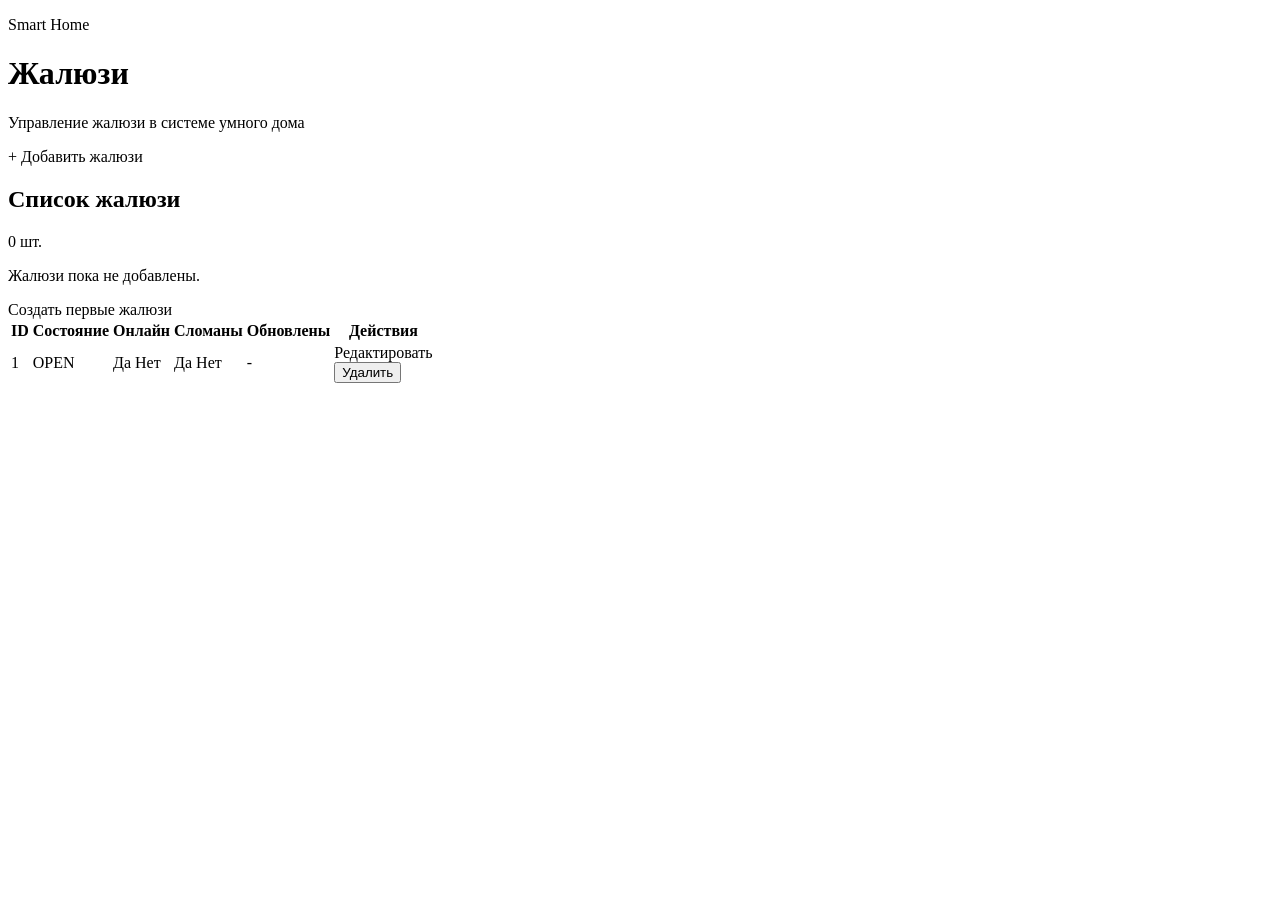
<file: src/main/resources/templates/blinds/index.html>
<!DOCTYPE html>
<html lang="ru" xmlns:th="http://www.thymeleaf.org">
<head>
  <meta charset="UTF-8">
  <title>Blinds</title>
  <meta name="viewport" content="width=device-width, initial-scale=1.0">
  <link rel="stylesheet" th:href="@{/css/admin.css}">
</head>
<body>
<div class="page">
  <header class="page-header">
    <div>
      <p class="eyebrow">Smart Home</p>
      <h1>Жалюзи</h1>
      <p class="subtitle">Управление жалюзи в системе умного дома</p>
    </div>

    <a class="btn btn-primary" th:href="@{/blinds/new}">+ Добавить жалюзи</a>
  </header>

  <section class="card">
    <div class="card-header">
      <h2>Список жалюзи</h2>
      <span class="badge" th:text="${#lists.size(blindsList)} + ' шт.'">0 шт.</span>
    </div>

    <div th:if="${#lists.isEmpty(blindsList)}" class="empty-state">
      <p>Жалюзи пока не добавлены.</p>
      <a class="btn btn-primary" th:href="@{/blinds/new}">Создать первые жалюзи</a>
    </div>

    <div th:if="${!#lists.isEmpty(blindsList)}" class="table-wrapper">
      <table class="data-table">
        <thead>
        <tr>
          <th>ID</th>
          <th>Состояние</th>
          <th>Онлайн</th>
          <th>Сломаны</th>
          <th>Обновлены</th>
          <th>Действия</th>
        </tr>
        </thead>
        <tbody>
        <tr th:each="blinds : ${blindsList}">
          <td th:text="${blinds.id}">1</td>
          <td th:text="${blinds.state}">OPEN</td>

          <td>
                        <span class="status-pill status-success"
                              th:if="${blinds.isOnline}">Да</span>
            <span class="status-pill status-muted"
                  th:unless="${blinds.isOnline}">Нет</span>
          </td>

          <td>
                        <span class="status-pill status-danger"
                              th:if="${blinds.isBroken}">Да</span>
            <span class="status-pill status-success"
                  th:unless="${blinds.isBroken}">Нет</span>
          </td>

          <td th:text="${#temporals.format(blinds.updatedAt, 'dd.MM.yyyy HH:mm')}">-</td>

          <td>
            <div class="actions">
              <a class="btn btn-secondary"
                 th:href="@{/blinds/{id}/edit(id=${blinds.id})}">
                Редактировать
              </a>

              <form th:action="@{/blinds/{id}/delete(id=${blinds.id})}" method="post"
                    onsubmit="return confirm('Удалить жалюзи?');">
                <button type="submit" class="btn btn-danger">Удалить</button>
              </form>
            </div>
          </td>
        </tr>
        </tbody>
      </table>
    </div>
  </section>
</div>
</body>
</html>
</file>
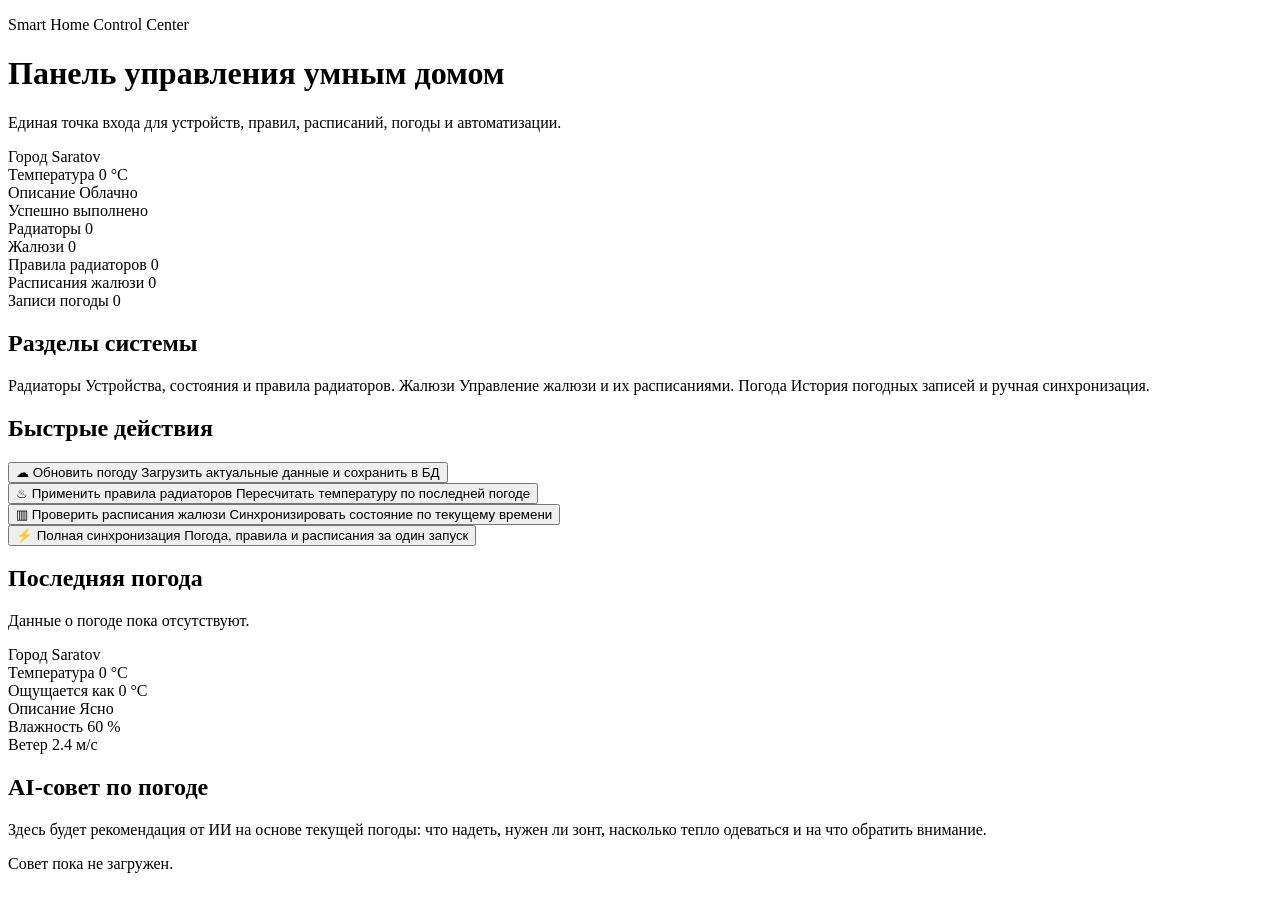
<file: src/main/resources/templates/dashboard/index.html>
<!DOCTYPE html>
<html lang="ru" xmlns:th="http://www.thymeleaf.org">
<head>
  <meta charset="UTF-8">
  <title>Dashboard — Smart Home</title>
  <meta name="viewport" content="width=device-width, initial-scale=1.0">
  <link rel="stylesheet" th:href="@{/css/admin.css}">
</head>
<body>
<div class="page">
  <header class="dashboard-hero">
    <div class="dashboard-hero__content">
      <p class="eyebrow">Smart Home Control Center</p>
      <h1>Панель управления умным домом</h1>
      <p class="subtitle">
        Единая точка входа для устройств, правил, расписаний, погоды и автоматизации.
      </p>
    </div>

    <div class="dashboard-orbit">
      <div class="orbit-card orbit-card--main">
        <span class="orbit-label">Город</span>
        <span class="orbit-value" th:text="${city}">Saratov</span>
      </div>

      <div class="orbit-card orbit-card--small" th:if="${latestWeather != null}">
        <span class="orbit-label">Температура</span>
        <span class="orbit-value" th:text="${latestWeather.temp} + ' °C'">0 °C</span>
      </div>

      <div class="orbit-card orbit-card--small" th:if="${latestWeather != null}">
        <span class="orbit-label">Описание</span>
        <span class="orbit-value" th:text="${latestWeather.description}">Облачно</span>
      </div>
    </div>
  </header>

  <div th:if="${successMessage}" class="alert-success" th:text="${successMessage}">
    Успешно выполнено
  </div>

  <section class="dashboard-stats">
    <div class="stat-card">
      <span class="stat-title">Радиаторы</span>
      <span class="stat-value" th:text="${radiatorsCount}">0</span>
    </div>

    <div class="stat-card">
      <span class="stat-title">Жалюзи</span>
      <span class="stat-value" th:text="${blindsCount}">0</span>
    </div>

    <div class="stat-card">
      <span class="stat-title">Правила радиаторов</span>
      <span class="stat-value" th:text="${rulesCount}">0</span>
    </div>

    <div class="stat-card">
      <span class="stat-title">Расписания жалюзи</span>
      <span class="stat-value" th:text="${schedulesCount}">0</span>
    </div>

    <div class="stat-card">
      <span class="stat-title">Записи погоды</span>
      <span class="stat-value" th:text="${weatherCount}">0</span>
    </div>
  </section>

  <section class="card section-spacing">
    <div class="card-header">
      <h2>Разделы системы</h2>
    </div>

    <div class="menu-grid">
      <a class="menu-card" th:href="@{/radiators}">
        <span class="menu-card__title">Радиаторы</span>
        <span class="menu-card__text">Устройства, состояния и правила радиаторов.</span>
      </a>

      <a class="menu-card" th:href="@{/blinds}">
        <span class="menu-card__title">Жалюзи</span>
        <span class="menu-card__text">Управление жалюзи и их расписаниями.</span>
      </a>

      <a class="menu-card" th:href="@{/weather}">
        <span class="menu-card__title">Погода</span>
        <span class="menu-card__text">История погодных записей и ручная синхронизация.</span>
      </a>
    </div>
  </section>

  <section class="dashboard-grid">
    <section class="card dashboard-panel">
      <div class="card-header">
        <h2>Быстрые действия</h2>
      </div>

      <div class="quick-actions">
        <form th:action="@{/dashboard/weather/sync}" method="post">
          <button class="action-tile" type="submit">
            <span class="action-icon">☁</span>
            <span class="action-title">Обновить погоду</span>
            <span class="action-subtitle">Загрузить актуальные данные и сохранить в БД</span>
          </button>
        </form>

        <form th:action="@{/dashboard/sync/radiators}" method="post">
          <button class="action-tile" type="submit">
            <span class="action-icon">♨</span>
            <span class="action-title">Применить правила радиаторов</span>
            <span class="action-subtitle">Пересчитать температуру по последней погоде</span>
          </button>
        </form>

        <form th:action="@{/dashboard/sync/blinds}" method="post">
          <button class="action-tile" type="submit">
            <span class="action-icon">▥</span>
            <span class="action-title">Проверить расписания жалюзи</span>
            <span class="action-subtitle">Синхронизировать состояние по текущему времени</span>
          </button>
        </form>

        <form th:action="@{/dashboard/sync/all}" method="post">
          <button class="action-tile action-tile--accent" type="submit">
            <span class="action-icon">⚡</span>
            <span class="action-title">Полная синхронизация</span>
            <span class="action-subtitle">Погода, правила и расписания за один запуск</span>
          </button>
        </form>
      </div>
    </section>

    <section class="card dashboard-panel">
      <div class="card-header">
        <h2>Последняя погода</h2>
      </div>

      <div th:if="${latestWeather == null}" class="empty-state compact-empty">
        <p>Данные о погоде пока отсутствуют.</p>
      </div>

      <div th:if="${latestWeather != null}" class="weather-grid">
        <div class="weather-item">
          <span class="weather-label">Город</span>
          <span class="weather-value" th:text="${latestWeather.name}">Saratov</span>
        </div>

        <div class="weather-item">
          <span class="weather-label">Температура</span>
          <span class="weather-value" th:text="${latestWeather.temp} + ' °C'">0 °C</span>
        </div>

        <div class="weather-item">
          <span class="weather-label">Ощущается как</span>
          <span class="weather-value" th:text="${latestWeather.feelsLike} + ' °C'">0 °C</span>
        </div>

        <div class="weather-item">
          <span class="weather-label">Описание</span>
          <span class="weather-value" th:text="${latestWeather.description}">Ясно</span>
        </div>

        <div class="weather-item">
          <span class="weather-label">Влажность</span>
          <span class="weather-value" th:text="${latestWeather.humidity} + ' %'">60 %</span>
        </div>

        <div class="weather-item">
          <span class="weather-label">Ветер</span>
          <span class="weather-value" th:text="${latestWeather.windSpeed} + ' м/с'">2.4 м/с</span>
        </div>
      </div>
    </section>
  </section>

  <section class="dashboard-grid">
    <section class="card dashboard-panel">
      <div class="card-header">
        <h2>AI-совет по погоде</h2>
      </div>

      <div class="ai-advice-block">
        <div th:if="${aiAdvice == null or #strings.isEmpty(aiAdvice)}">
          <p class="ai-advice-description">
            Здесь будет рекомендация от ИИ на основе текущей погоды:
            что надеть, нужен ли зонт, насколько тепло одеваться и на что обратить внимание.
          </p>

          <div class="empty-state compact-empty">
            <p>Совет пока не загружен.</p>
          </div>
        </div>

        <div th:if="${aiAdvice != null and !#strings.isEmpty(aiAdvice)}" class="ai-advice-result">
          <p th:text="${aiAdvice}"></p>
        </div>
      </div>
    </section>
  </section>
</div>
</body>
</html>
</file>
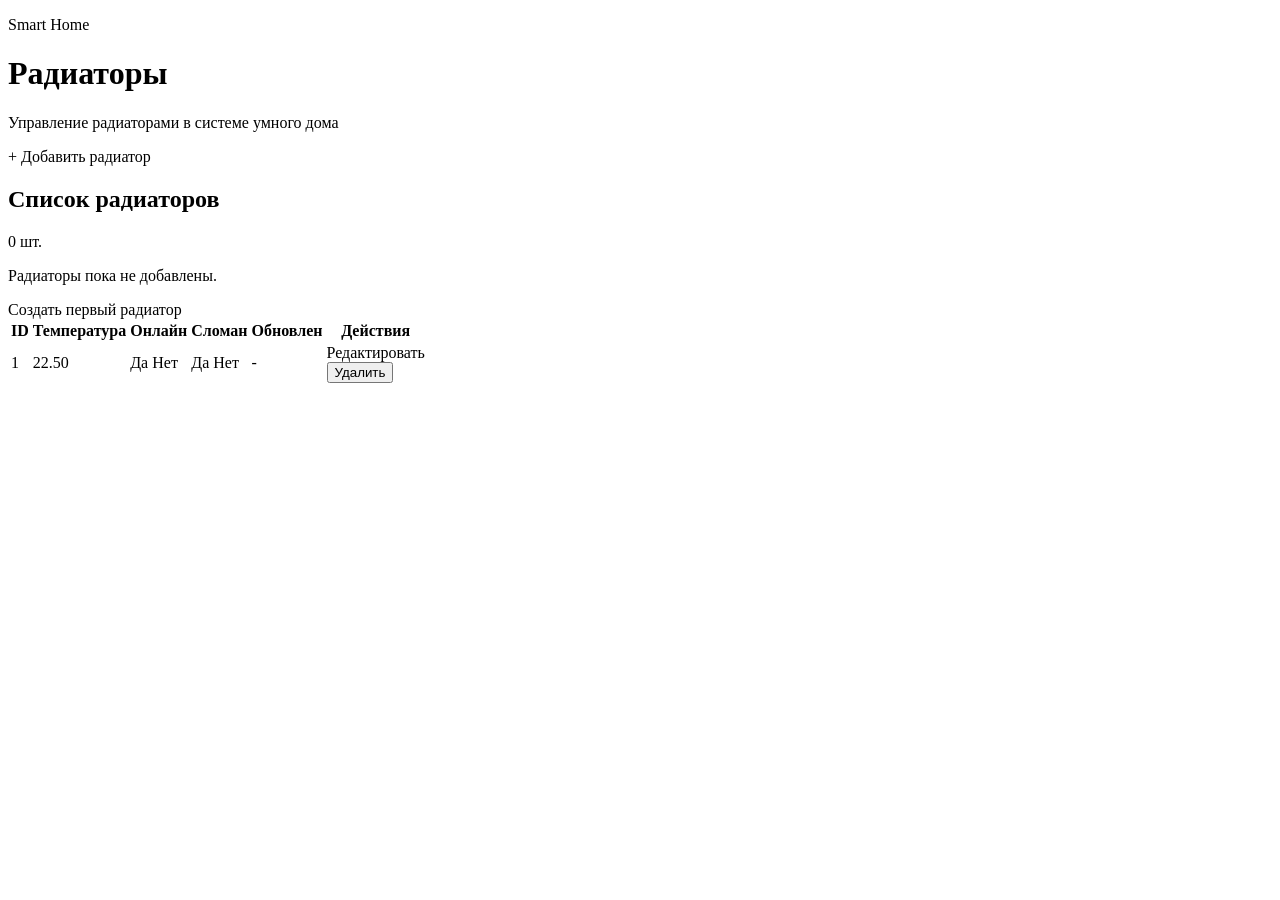
<file: src/main/resources/templates/radiators/index.html>
<!DOCTYPE html>
<html lang="ru" xmlns:th="http://www.thymeleaf.org">
<head>
    <meta charset="UTF-8">
    <title>Radiators</title>
    <meta name="viewport" content="width=device-width, initial-scale=1.0">
    <link rel="stylesheet" th:href="@{/css/admin.css}">
</head>
<body>
<div class="page">
    <header class="page-header">
        <div>
            <p class="eyebrow">Smart Home</p>
            <h1>Радиаторы</h1>
            <p class="subtitle">Управление радиаторами в системе умного дома</p>
        </div>

        <a class="btn btn-primary" th:href="@{/radiators/new}">+ Добавить радиатор</a>
    </header>

    <section class="card">
        <div class="card-header">
            <h2>Список радиаторов</h2>
            <span class="badge" th:text="${#lists.size(radiators)} + ' шт.'">0 шт.</span>
        </div>

        <div th:if="${#lists.isEmpty(radiators)}" class="empty-state">
            <p>Радиаторы пока не добавлены.</p>
            <a class="btn btn-primary" th:href="@{/radiators/new}">Создать первый радиатор</a>
        </div>

        <div th:if="${!#lists.isEmpty(radiators)}" class="table-wrapper">
            <table class="data-table">
                <thead>
                <tr>
                    <th>ID</th>
                    <th>Температура</th>
                    <th>Онлайн</th>
                    <th>Сломан</th>
                    <th>Обновлен</th>
                    <th>Действия</th>
                </tr>
                </thead>
                <tbody>
                <tr th:each="radiator : ${radiators}">
                    <td th:text="${radiator.id}">1</td>
                    <td th:text="${radiator.temp}">22.50</td>

                    <td>
                        <span class="status-pill status-success"
                              th:if="${radiator.isOnline}">Да</span>
                        <span class="status-pill status-muted"
                              th:unless="${radiator.isOnline}">Нет</span>
                    </td>

                    <td>
                        <span class="status-pill status-danger"
                              th:if="${radiator.isBroken}">Да</span>
                        <span class="status-pill status-success"
                              th:unless="${radiator.isBroken}">Нет</span>
                    </td>

                    <td th:text="${#temporals.format(radiator.updatedAt, 'dd.MM.yyyy HH:mm')}">-</td>

                    <td>
                        <div class="actions">
                            <a class="btn btn-secondary"
                               th:href="@{/radiators/{id}/edit(id=${radiator.id})}">
                                Редактировать
                            </a>

                            <form th:action="@{/radiators/{id}/delete(id=${radiator.id})}" method="post"
                                  onsubmit="return confirm('Удалить радиатор?');">
                                <button type="submit" class="btn btn-danger">Удалить</button>
                            </form>
                        </div>
                    </td>
                </tr>
                </tbody>
            </table>
        </div>
    </section>
</div>
</body>
</html>
</file>
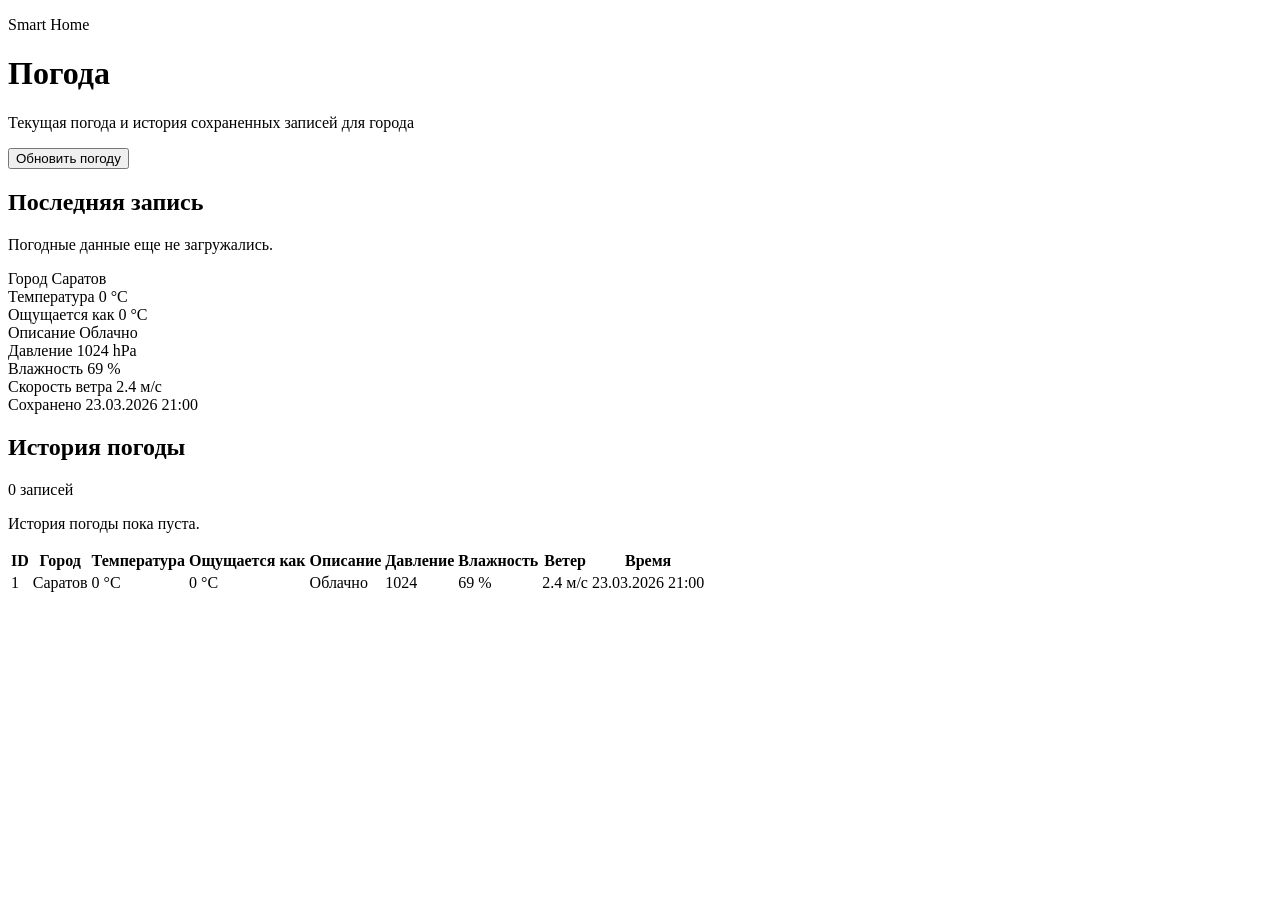
<file: src/main/resources/templates/weather/index.html>
<!DOCTYPE html>
<html lang="ru" xmlns:th="http://www.thymeleaf.org">
<head>
  <meta charset="UTF-8">
  <title>Погода</title>
  <meta name="viewport" content="width=device-width, initial-scale=1.0">
  <link rel="stylesheet" th:href="@{/css/admin.css}">
</head>
<body>
<div class="page">
  <header class="page-header">
    <div>
      <p class="eyebrow">Smart Home</p>
      <h1>Погода</h1>
      <p class="subtitle">
        Текущая погода и история сохраненных записей
        <span th:if="${city != null}" th:text="'для города ' + ${city}">для города</span>
      </p>
    </div>

    <form th:action="@{/weather/sync}" method="post">
      <button type="submit" class="btn btn-primary">Обновить погоду</button>
    </form>
  </header>

  <section class="card">
    <div class="card-header">
      <h2>Последняя запись</h2>
    </div>

    <div th:if="${latestWeather == null}" class="empty-state compact-empty">
      <p>Погодные данные еще не загружались.</p>
    </div>

    <div th:if="${latestWeather != null}" class="weather-grid">
      <div class="weather-item">
        <span class="weather-label">Город</span>
        <span class="weather-value" th:text="${latestWeather.name}">Саратов</span>
      </div>

      <div class="weather-item">
        <span class="weather-label">Температура</span>
        <span class="weather-value" th:text="${latestWeather.temp} + ' °C'">0 °C</span>
      </div>

      <div class="weather-item">
        <span class="weather-label">Ощущается как</span>
        <span class="weather-value" th:text="${latestWeather.feelsLike} + ' °C'">0 °C</span>
      </div>

      <div class="weather-item">
        <span class="weather-label">Описание</span>
        <span class="weather-value" th:text="${latestWeather.description}">Облачно</span>
      </div>

      <div class="weather-item">
        <span class="weather-label">Давление</span>
        <span class="weather-value" th:text="${latestWeather.pressure} + ' hPa'">1024 hPa</span>
      </div>

      <div class="weather-item">
        <span class="weather-label">Влажность</span>
        <span class="weather-value" th:text="${latestWeather.humidity} + ' %'">69 %</span>
      </div>

      <div class="weather-item">
        <span class="weather-label">Скорость ветра</span>
        <span class="weather-value" th:text="${latestWeather.windSpeed} + ' м/с'">2.4 м/с</span>
      </div>

      <div class="weather-item">
        <span class="weather-label">Сохранено</span>
        <span class="weather-value"
              th:text="${#temporals.format(latestWeather.recordedAt, 'dd.MM.yyyy HH:mm')}">23.03.2026 21:00</span>
      </div>
    </div>
  </section>

  <section class="card section-spacing">
    <div class="card-header">
      <h2>История погоды</h2>
      <span class="badge" th:text="${#lists.size(weatherHistory)} + ' записей'">0 записей</span>
    </div>

    <div th:if="${#lists.isEmpty(weatherHistory)}" class="empty-state compact-empty">
      <p>История погоды пока пуста.</p>
    </div>

    <div th:if="${!#lists.isEmpty(weatherHistory)}" class="table-wrapper">
      <table class="data-table">
        <thead>
        <tr>
          <th>ID</th>
          <th>Город</th>
          <th>Температура</th>
          <th>Ощущается как</th>
          <th>Описание</th>
          <th>Давление</th>
          <th>Влажность</th>
          <th>Ветер</th>
          <th>Время</th>
        </tr>
        </thead>
        <tbody>
        <tr th:each="weather : ${weatherHistory}">
          <td th:text="${weather.id}">1</td>
          <td th:text="${weather.name}">Саратов</td>
          <td th:text="${weather.temp} + ' °C'">0 °C</td>
          <td th:text="${weather.feelsLike} + ' °C'">0 °C</td>
          <td th:text="${weather.description}">Облачно</td>
          <td th:text="${weather.pressure}">1024</td>
          <td th:text="${weather.humidity} + ' %'">69 %</td>
          <td th:text="${weather.windSpeed} + ' м/с'">2.4 м/с</td>
          <td th:text="${#temporals.format(weather.recordedAt, 'dd.MM.yyyy HH:mm')}">23.03.2026 21:00</td>
        </tr>
        </tbody>
      </table>
    </div>
  </section>
</div>
</body>
</html>
</file>
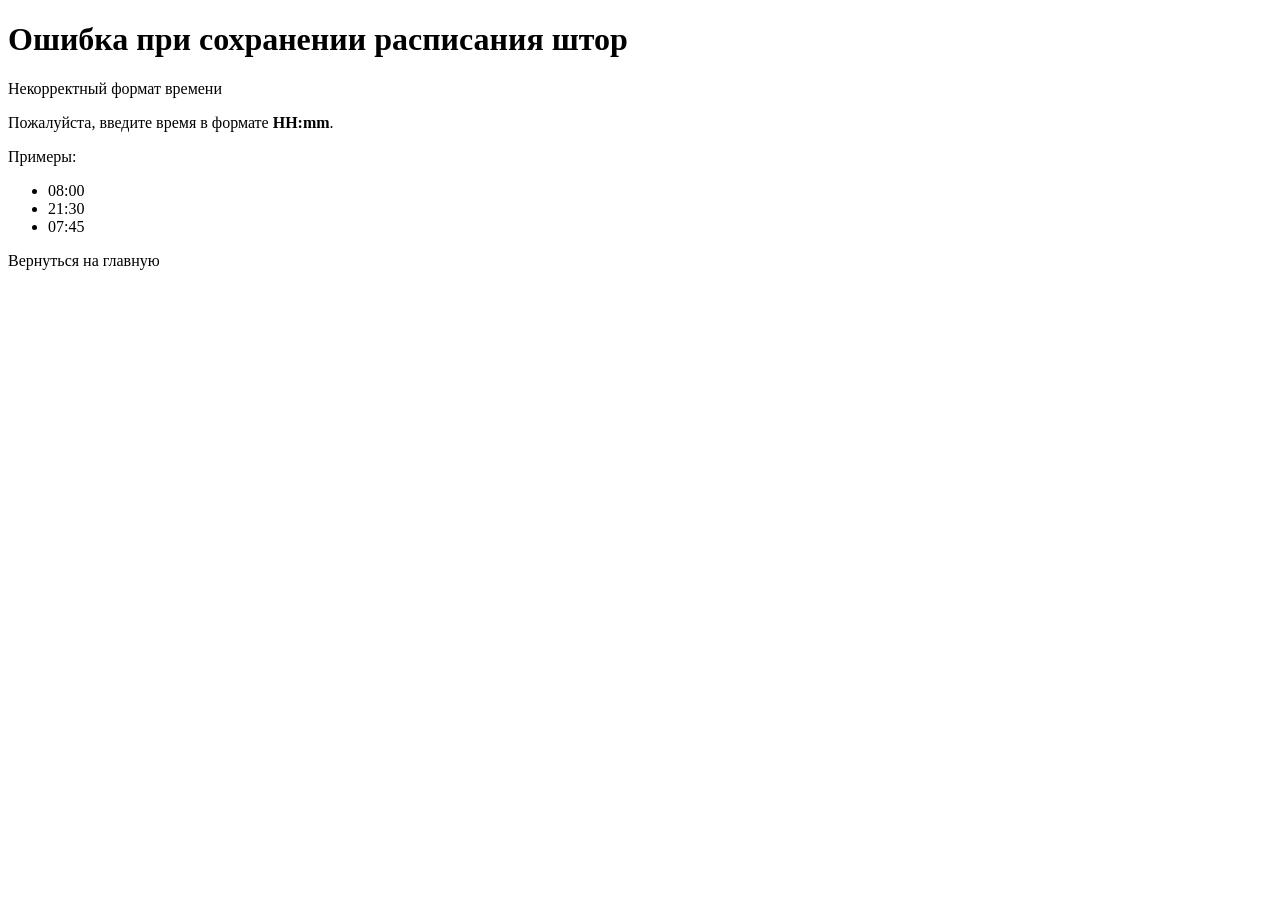
<file: src/main/resources/templates/curtainsError.html>
<!DOCTYPE html>
<html lang="ru" xmlns:th="http://www.thymeleaf.org">
<head>
  <meta charset="UTF-8">
  <title>Ошибка расписания</title>
</head>
<body>
<h1>Ошибка при сохранении расписания штор</h1>

<p th:text="${errorMessage}">
  Некорректный формат времени
</p>

<p>
  Пожалуйста, введите время в формате <b>HH:mm</b>.
</p>

<p>
  Примеры:
</p>
<ul>
  <li>08:00</li>
  <li>21:30</li>
  <li>07:45</li>
</ul>

<a th:href="@{/}">Вернуться на главную</a>
</body>
</html>
</file>
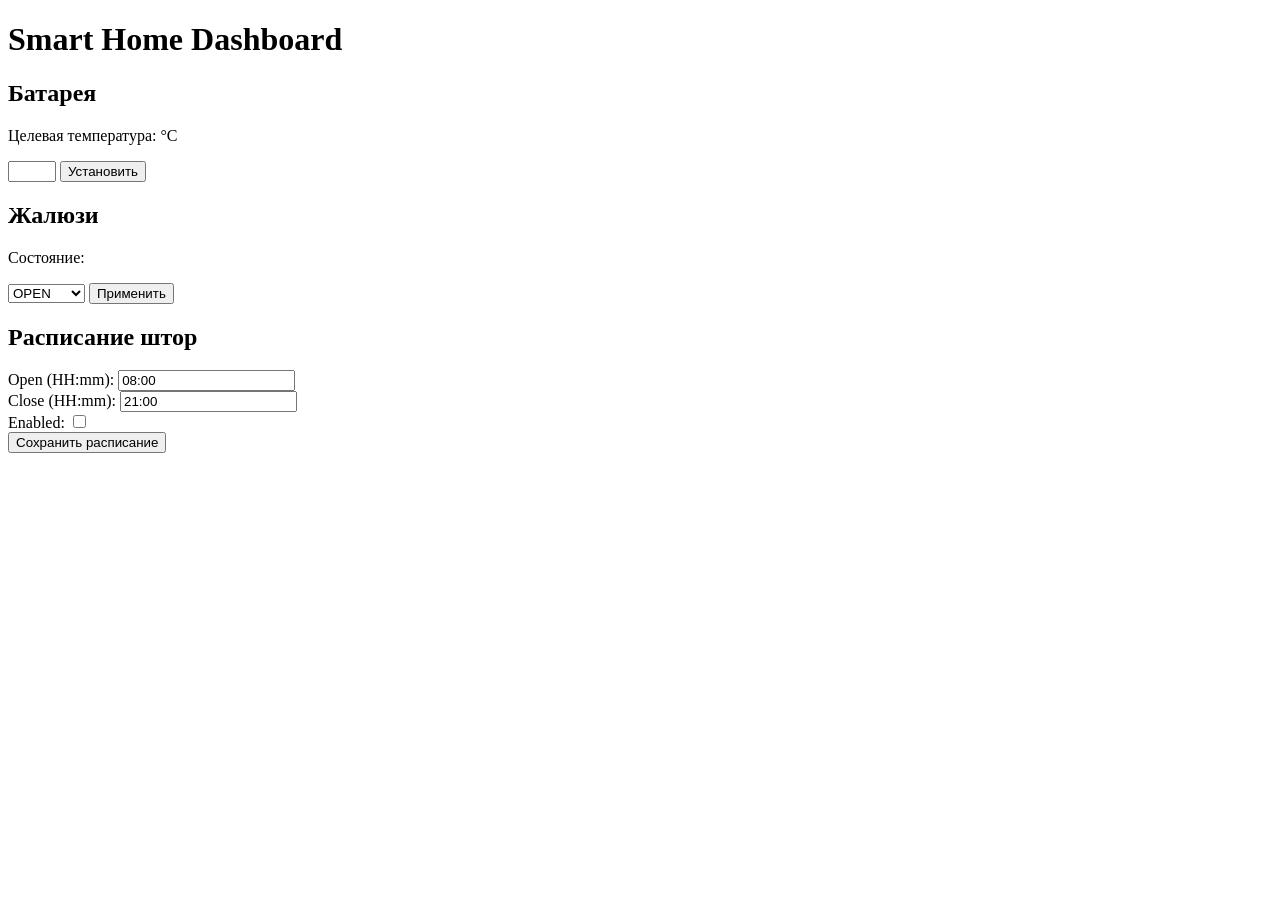
<file: src/main/resources/templates/dashboard.html>
<!doctype html>
<html lang="ru" xmlns:th="http://www.thymeleaf.org">
<head>
    <meta charset="UTF-8"/>
    <title>Smart Home</title>
</head>
<body>
<h1>Smart Home Dashboard</h1>

<h2>Батарея</h2>
<p>Целевая температура: <b th:text="${temp}"></b> °C</p>
<form method="post" action="/radiator">
    <input type="number" name="temp" min="10" max="35" />
    <button type="submit">Установить</button>
</form>

<h2>Жалюзи</h2>
<p>Состояние: <b th:text="${blinds}"></b></p>
<form method="post" action="/blinds">
    <select name="state">
        <option value="OPEN">OPEN</option>
        <option value="CLOSED">CLOSED</option>
    </select>
    <button type="submit">Применить</button>
</form>

<h2>Расписание штор</h2>
<p th:text="${schedule}"></p>
<form method="post" action="/curtains/schedule">
    <label>Open (HH:mm): <input name="openAt" value="08:00"/></label><br/>
    <label>Close (HH:mm): <input name="closeAt" value="21:00"/></label><br/>
    <label>Enabled: <input type="checkbox" name="enabled"/></label><br/>
    <button type="submit">Сохранить расписание</button>
</form>

</body>
</html>
</file>
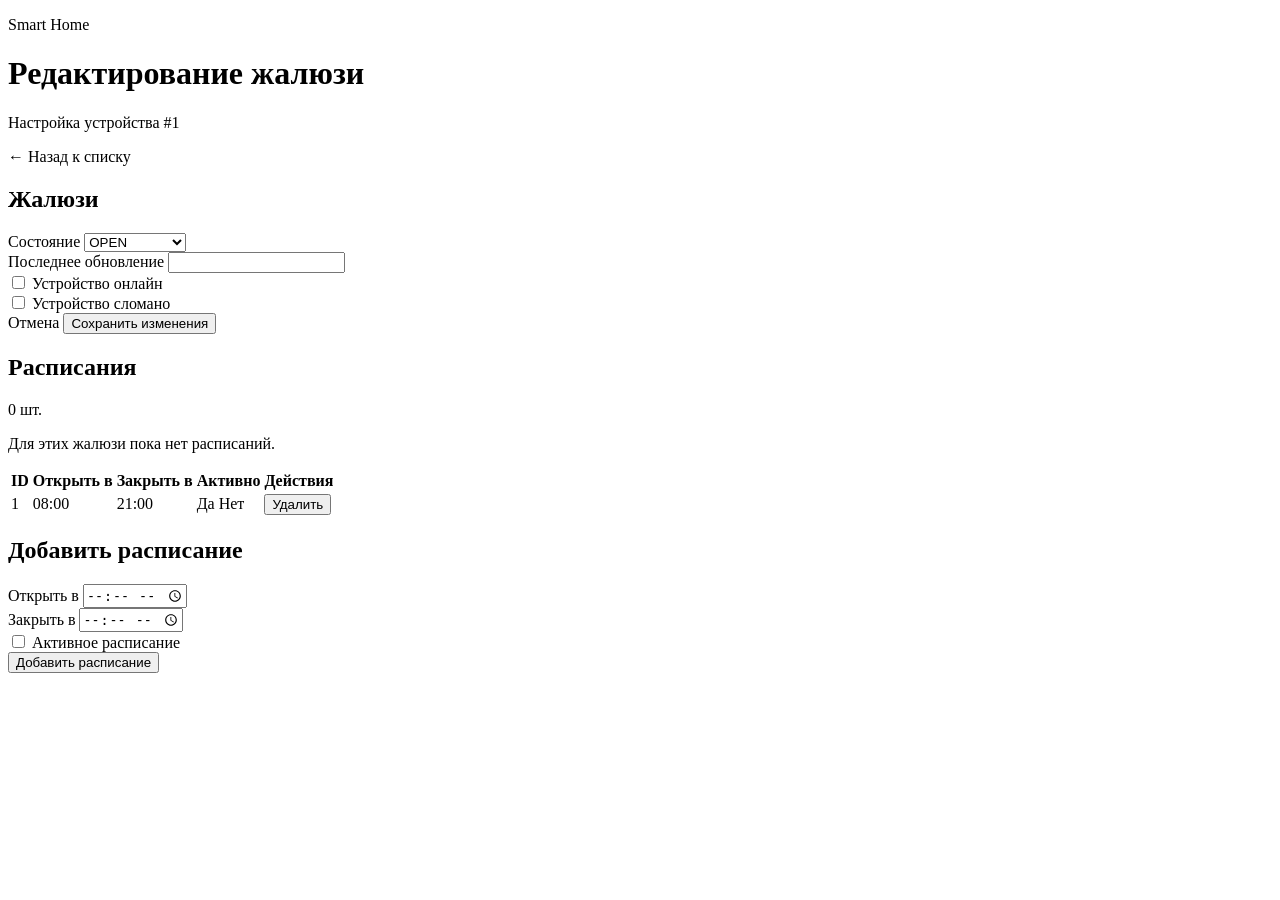
<file: src/main/resources/templates/blinds/edit.html>
<!DOCTYPE html>
<html lang="ru" xmlns:th="http://www.thymeleaf.org">
<head>
    <meta charset="UTF-8">
    <title>Редактирование жалюзи</title>
    <meta name="viewport" content="width=device-width, initial-scale=1.0">
    <link rel="stylesheet" th:href="@{/css/admin.css}">
</head>
<body>
<div class="page">
    <header class="page-header">
        <div>
            <p class="eyebrow">Smart Home</p>
            <h1>Редактирование жалюзи</h1>
            <p class="subtitle">
                Настройка устройства
                <span th:text="'#' + ${blinds.id}">#1</span>
            </p>
        </div>

        <a class="btn btn-secondary" th:href="@{/blinds}">← Назад к списку</a>
    </header>

    <section class="card form-card">
        <div class="card-header">
            <h2 th:text="'Жалюзи #' + ${blinds.id}">Жалюзи</h2>
        </div>

        <form th:action="@{/blinds/{id}(id=${blinds.id})}"
              th:object="${blinds}"
              method="post"
              class="form-grid">

            <input type="hidden" th:field="*{id}">

            <div class="form-group">
                <label for="state">Состояние</label>
                <select id="state" th:field="*{state}" required>
                    <option value="OPEN">OPEN</option>
                    <option value="CLOSED">CLOSED</option>
                    <option value="HALF_OPEN">HALF_OPEN</option>
                </select>
            </div>

            <div class="form-group">
                <label for="updatedAt">Последнее обновление</label>
                <input id="updatedAt"
                       type="text"
                       th:value="${#temporals.format(blinds.updatedAt, 'dd.MM.yyyy HH:mm')}"
                       readonly>
            </div>

            <div class="form-group checkbox-group">
                <label class="checkbox-label">
                    <input type="checkbox" th:field="*{isOnline}">
                    <span>Устройство онлайн</span>
                </label>
            </div>

            <div class="form-group checkbox-group">
                <label class="checkbox-label">
                    <input type="checkbox" th:field="*{isBroken}">
                    <span>Устройство сломано</span>
                </label>
            </div>

            <div class="form-actions">
                <a class="btn btn-secondary" th:href="@{/blinds}">Отмена</a>
                <button type="submit" class="btn btn-primary">Сохранить изменения</button>
            </div>
        </form>
    </section>

    <section class="card section-spacing">
        <div class="card-header">
            <h2>Расписания</h2>
            <span class="badge" th:text="${#lists.size(schedules)} + ' шт.'">0 шт.</span>
        </div>

        <div th:if="${#lists.isEmpty(schedules)}" class="empty-state compact-empty">
            <p>Для этих жалюзи пока нет расписаний.</p>
        </div>

        <div th:if="${!#lists.isEmpty(schedules)}" class="table-wrapper">
            <table class="data-table">
                <thead>
                <tr>
                    <th>ID</th>
                    <th>Открыть в</th>
                    <th>Закрыть в</th>
                    <th>Активно</th>
                    <th>Действия</th>
                </tr>
                </thead>
                <tbody>
                <tr th:each="schedule : ${schedules}">
                    <td th:text="${schedule.id}">1</td>
                    <td th:text="${#temporals.format(schedule.openAt, 'HH:mm')}">08:00</td>
                    <td th:text="${#temporals.format(schedule.closeAt, 'HH:mm')}">21:00</td>
                    <td>
                        <span class="status-pill status-success" th:if="${schedule.enabled}">Да</span>
                        <span class="status-pill status-muted" th:unless="${schedule.enabled}">Нет</span>
                    </td>
                    <td>
                        <div class="actions">
                            <form th:action="@{/blinds/{blindId}/schedules/{scheduleId}/delete(blindId=${blinds.id}, scheduleId=${schedule.id})}"
                                  method="post"
                                  onsubmit="return confirm('Удалить это расписание?');">
                                <button type="submit" class="btn btn-danger">Удалить</button>
                            </form>
                        </div>
                    </td>
                </tr>
                </tbody>
            </table>
        </div>
    </section>

    <section class="card section-spacing form-card">
        <div class="card-header">
            <h2>Добавить расписание</h2>
        </div>

        <form th:action="@{/blinds/{scheduleId}/schedules(scheduleId=${blinds.id})}"
              th:object="${newSchedule}"
              method="post"
              class="form-grid">

            <div class="form-group">
                <label for="openAt">Открыть в</label>
                <input id="openAt"
                       type="time"
                       th:field="*{openAt}"
                       required>
            </div>

            <div class="form-group">
                <label for="closeAt">Закрыть в</label>
                <input id="closeAt"
                       type="time"
                       th:field="*{closeAt}"
                       required>
            </div>

            <div class="form-group checkbox-group">
                <label class="checkbox-label">
                    <input type="checkbox" th:field="*{enabled}">
                    <span>Активное расписание</span>
                </label>
            </div>

            <div class="form-actions">
                <button type="submit" class="btn btn-primary">Добавить расписание</button>
            </div>
        </form>
    </section>
</div>
</body>
</html>
</file>
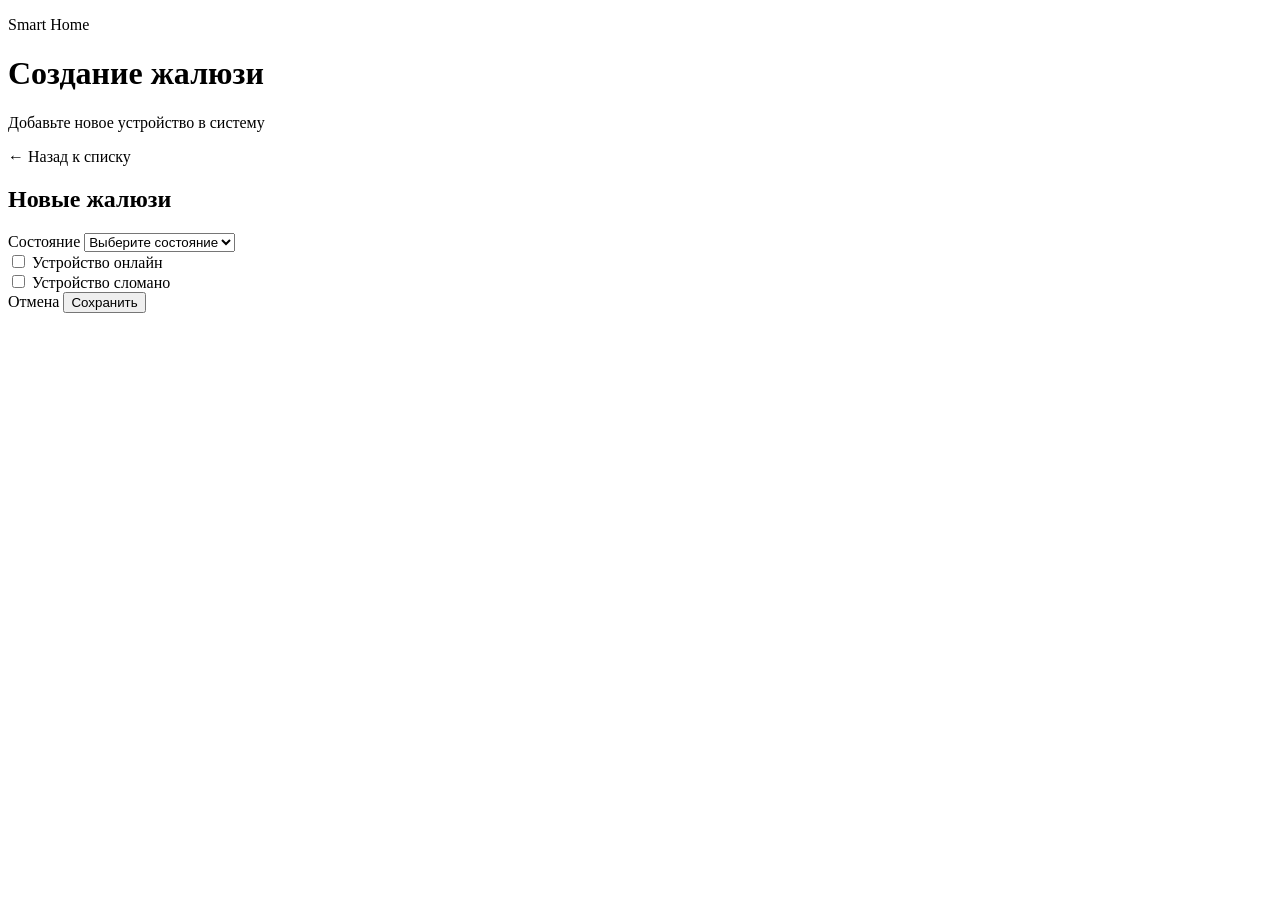
<file: src/main/resources/templates/blinds/new.html>
<!DOCTYPE html>
<html lang="ru" xmlns:th="http://www.thymeleaf.org">
<head>
  <meta charset="UTF-8">
  <title>Новые жалюзи</title>
  <meta name="viewport" content="width=device-width, initial-scale=1.0">
  <link rel="stylesheet" th:href="@{/css/admin.css}">
</head>
<body>
<div class="page">
  <header class="page-header">
    <div>
      <p class="eyebrow">Smart Home</p>
      <h1>Создание жалюзи</h1>
      <p class="subtitle">Добавьте новое устройство в систему</p>
    </div>

    <a class="btn btn-secondary" th:href="@{/blinds}">← Назад к списку</a>
  </header>

  <section class="card form-card">
    <div class="card-header">
      <h2>Новые жалюзи</h2>
    </div>

    <form th:action="@{/blinds}" th:object="${blinds}" method="post" class="form-grid">
      <div class="form-group">
        <label for="state">Состояние</label>
        <select id="state" th:field="*{state}" required>
          <option value="">Выберите состояние</option>
          <option value="OPEN">OPEN</option>
          <option value="CLOSED">CLOSED</option>
          <option value="HALF_OPEN">HALF_OPEN</option>
        </select>
      </div>

      <div class="form-group checkbox-group">
        <label class="checkbox-label">
          <input type="checkbox" th:field="*{isOnline}">
          <span>Устройство онлайн</span>
        </label>
      </div>

      <div class="form-group checkbox-group">
        <label class="checkbox-label">
          <input type="checkbox" th:field="*{isBroken}">
          <span>Устройство сломано</span>
        </label>
      </div>

      <div class="form-actions">
        <a class="btn btn-secondary" th:href="@{/blinds}">Отмена</a>
        <button type="submit" class="btn btn-primary">Сохранить</button>
      </div>
    </form>
  </section>
</div>
</body>
</html>
</file>
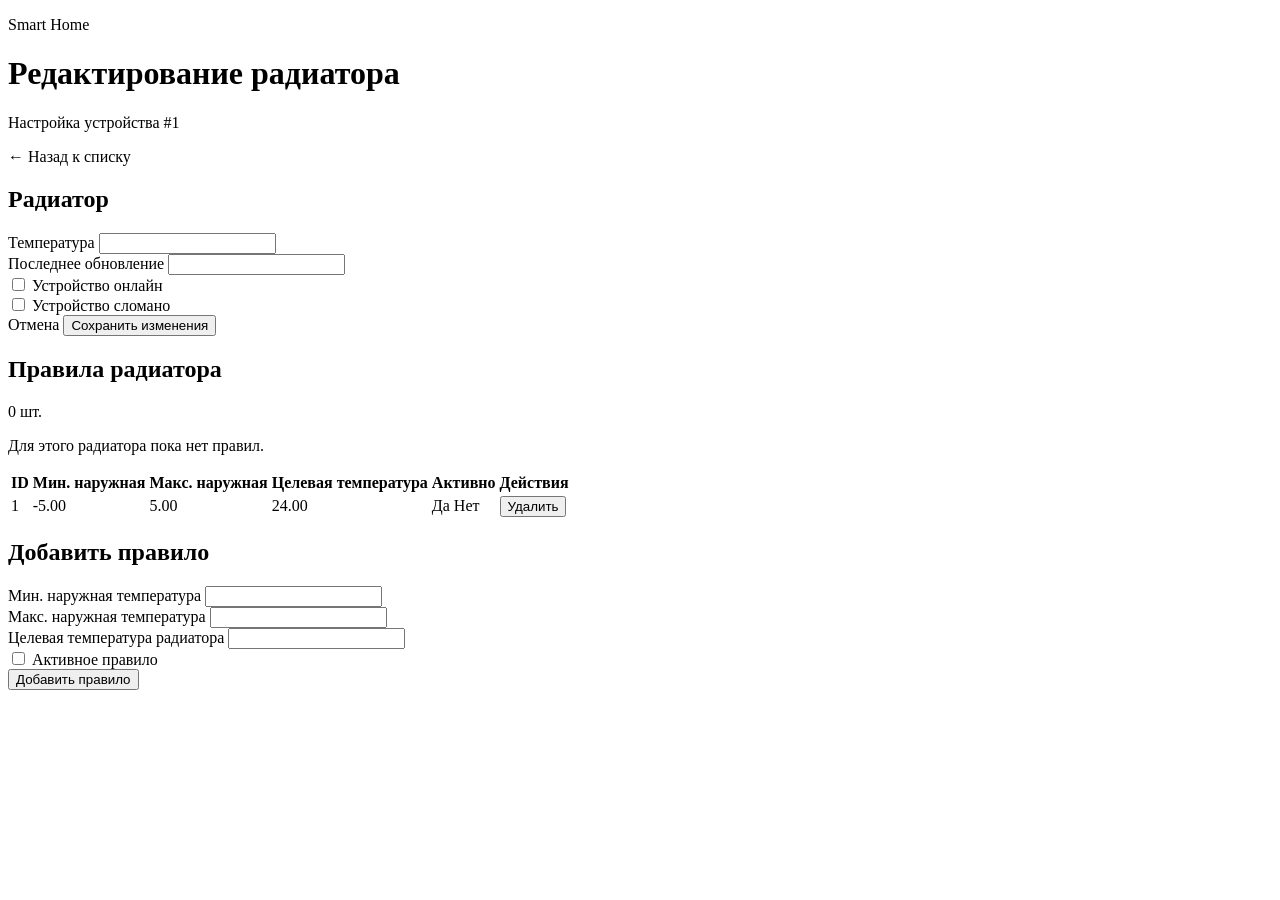
<file: src/main/resources/templates/radiators/edit.html>
<!DOCTYPE html>
<html lang="ru" xmlns:th="http://www.thymeleaf.org">
<head>
  <meta charset="UTF-8">
  <title>Редактирование радиатора</title>
  <meta name="viewport" content="width=device-width, initial-scale=1.0">
  <link rel="stylesheet" th:href="@{/css/admin.css}">
</head>
<body>
<div class="page">
  <header class="page-header">
    <div>
      <p class="eyebrow">Smart Home</p>
      <h1>Редактирование радиатора</h1>
      <p class="subtitle">
        Настройка устройства
        <span th:text="'#' + ${radiator.id}">#1</span>
      </p>
    </div>

    <a class="btn btn-secondary" th:href="@{/radiators}">← Назад к списку</a>
  </header>

  <section class="card form-card">
    <div class="card-header">
      <h2 th:text="'Радиатор #' + ${radiator.id}">Радиатор</h2>
    </div>

    <form th:action="@{/radiators/{id}(id=${radiator.id})}"
          th:object="${radiator}"
          method="post"
          class="form-grid">

      <input type="hidden" th:field="*{id}">

      <div class="form-group">
        <label for="temp">Температура</label>
        <input id="temp"
               type="number"
               step="0.01"
               min="0"
               th:field="*{temp}"
               required>
      </div>

      <div class="form-group">
        <label for="updatedAt">Последнее обновление</label>
        <input id="updatedAt"
               type="text"
               th:value="${#temporals.format(radiator.updatedAt, 'dd.MM.yyyy HH:mm')}"
               readonly>
      </div>

      <div class="form-group checkbox-group">
        <label class="checkbox-label">
          <input type="checkbox" th:field="*{isOnline}">
          <span>Устройство онлайн</span>
        </label>
      </div>

      <div class="form-group checkbox-group">
        <label class="checkbox-label">
          <input type="checkbox" th:field="*{isBroken}">
          <span>Устройство сломано</span>
        </label>
      </div>

      <div class="form-actions">
        <a class="btn btn-secondary" th:href="@{/radiators}">Отмена</a>
        <button type="submit" class="btn btn-primary">Сохранить изменения</button>
      </div>
    </form>
  </section>

  <section class="card section-spacing">
    <div class="card-header">
      <h2>Правила радиатора</h2>
      <span class="badge" th:text="${#lists.size(rules)} + ' шт.'">0 шт.</span>
    </div>

    <div th:if="${#lists.isEmpty(rules)}" class="empty-state compact-empty">
      <p>Для этого радиатора пока нет правил.</p>
    </div>

    <div th:if="${!#lists.isEmpty(rules)}" class="table-wrapper">
      <table class="data-table">
        <thead>
        <tr>
          <th>ID</th>
          <th>Мин. наружная</th>
          <th>Макс. наружная</th>
          <th>Целевая температура</th>
          <th>Активно</th>
          <th>Действия</th>
        </tr>
        </thead>
        <tbody>
        <tr th:each="rule : ${rules}">
          <td th:text="${rule.id}">1</td>
          <td th:text="${rule.minOutsideTemp}">-5.00</td>
          <td th:text="${rule.maxOutsideTemp}">5.00</td>
          <td th:text="${rule.targetRadiatorTemp}">24.00</td>
          <td>
            <span class="status-pill status-success" th:if="${rule.enabled}">Да</span>
            <span class="status-pill status-muted" th:unless="${rule.enabled}">Нет</span>
          </td>
          <td>
            <div class="actions">
              <form th:action="@{/radiators/{radiatorId}/rules/{ruleId}/delete(radiatorId=${radiator.id}, ruleId=${rule.id})}"
                    method="post"
                    onsubmit="return confirm('Удалить это правило?');">
                <button type="submit" class="btn btn-danger">Удалить</button>
              </form>
            </div>
          </td>
        </tr>
        </tbody>
      </table>
    </div>
  </section>

  <section class="card section-spacing form-card">
    <div class="card-header">
      <h2>Добавить правило</h2>
    </div>

    <form th:action="@{/radiators/{radiatorId}/rules(radiatorId=${radiator.id})}"
          th:object="${newRule}"
          method="post"
          class="form-grid">

      <div class="form-group">
        <label for="minOutsideTemp">Мин. наружная температура</label>
        <input id="minOutsideTemp"
               type="number"
               step="0.01"
               th:field="*{minOutsideTemp}"
               required>
      </div>

      <div class="form-group">
        <label for="maxOutsideTemp">Макс. наружная температура</label>
        <input id="maxOutsideTemp"
               type="number"
               step="0.01"
               th:field="*{maxOutsideTemp}"
               required>
      </div>

      <div class="form-group">
        <label for="targetRadiatorTemp">Целевая температура радиатора</label>
        <input id="targetRadiatorTemp"
               type="number"
               step="0.01"
               min="0"
               th:field="*{targetRadiatorTemp}"
               required>
      </div>

      <div class="form-group checkbox-group">
        <label class="checkbox-label">
          <input type="checkbox" th:field="*{enabled}">
          <span>Активное правило</span>
        </label>
      </div>

      <div class="form-actions">
        <button type="submit" class="btn btn-primary">Добавить правило</button>
      </div>
    </form>
  </section>
</div>
</body>
</html>
</file>
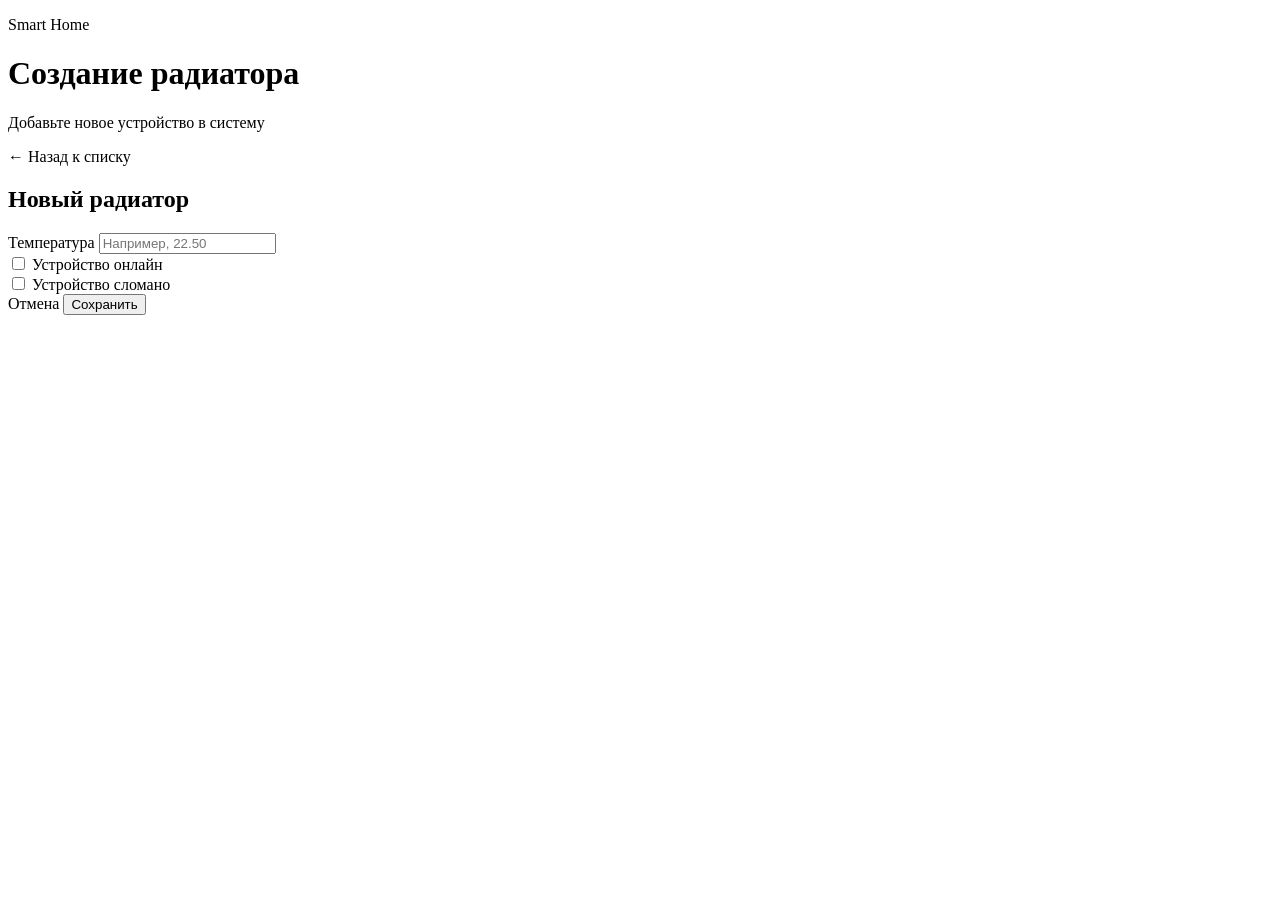
<file: src/main/resources/templates/radiators/new.html>
<!DOCTYPE html>
<html lang="ru" xmlns:th="http://www.thymeleaf.org">
<head>
  <meta charset="UTF-8">
  <title>Новый радиатор</title>
  <meta name="viewport" content="width=device-width, initial-scale=1.0">
  <link rel="stylesheet" th:href="@{/css/admin.css}">
</head>
<body>
<div class="page">
  <header class="page-header">
    <div>
      <p class="eyebrow">Smart Home</p>
      <h1>Создание радиатора</h1>
      <p class="subtitle">Добавьте новое устройство в систему</p>
    </div>

    <a class="btn btn-secondary" th:href="@{/radiators}">← Назад к списку</a>
  </header>

  <section class="card form-card">
    <div class="card-header">
      <h2>Новый радиатор</h2>
    </div>

    <form th:action="@{/radiators}" th:object="${radiator}" method="post" class="form-grid">
      <div class="form-group">
        <label for="temp">Температура</label>
        <input id="temp"
               type="number"
               step="0.01"
               min="0"
               placeholder="Например, 22.50"
               th:field="*{temp}"
               required>
      </div>

      <div class="form-group checkbox-group">
        <label class="checkbox-label">
          <input type="checkbox" th:field="*{isOnline}">
          <span>Устройство онлайн</span>
        </label>
      </div>

      <div class="form-group checkbox-group">
        <label class="checkbox-label">
          <input type="checkbox" th:field="*{isBroken}">
          <span>Устройство сломано</span>
        </label>
      </div>

      <div class="form-actions">
        <a class="btn btn-secondary" th:href="@{/radiators}">Отмена</a>
        <button type="submit" class="btn btn-primary">Сохранить</button>
      </div>
    </form>
  </section>
</div>
</body>
</html>
</file>
